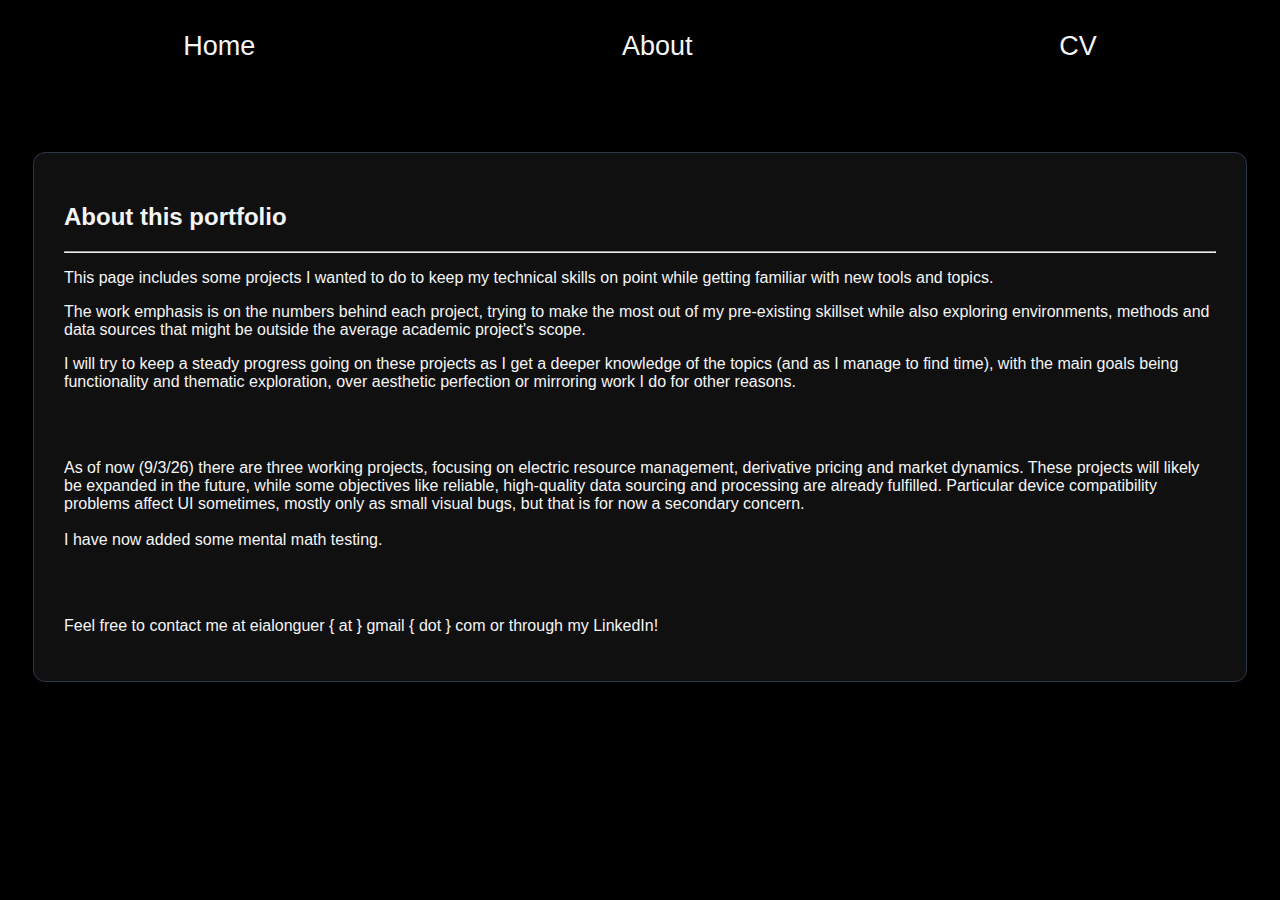
<file: about/index.html>
<!DOCTYPE html>
<html>
    <head>
        <title>Portfolio Home - Eiko Alonso Guerrero</title>
        <link rel="stylesheet" href="../css/about.css" type="text/css">
        <meta name="viewport" content="width=device-width, initial-scale=1.0">
    </head>

    <body>
        <div id="header">
            <div id="menu">
                <ul id="menulinks">
                <li><a class="link" href="../index.html"><br>Home</a></li>
                <li><a class="link" href="../about/index.html"><br>About</a></li>
                <li><a class="link" href="../CV.pdf"><br>CV</a></li>
                </ul>
            </div>
        </div>

        <div id="about">
            <div id="about-content">
                <h2>About this portfolio</h2>
                <hr>
                <p>
                    This page includes some projects I wanted to do to keep my technical skills on point while getting familiar with new tools and topics.
                </p>
                <p>
                    The work emphasis is on the numbers behind each project, trying to make the most out of my pre-existing skillset while also exploring 
                    environments, methods and data sources that might be outside the average academic project's scope.                    
                </p>
                <p>
                    I will try to keep a steady progress going on these projects as I get a deeper knowledge of the topics (and as I manage to find time),
                    with the main goals being functionality and thematic exploration, over aesthetic perfection or mirroring work I do for other reasons.
                </p>
                <br><br>
                <p>
                    As of now (9/3/26) there are three working projects, focusing on electric resource management, derivative pricing and market dynamics.
                    These projects will likely be expanded in the future, while some objectives like reliable, high-quality data sourcing and processing are already fulfilled.
                    Particular device compatibility problems affect UI sometimes, mostly only as small visual bugs, but that is for now a secondary concern.
                    <br> <br>   
                    I have now added some mental math testing.
                </p>
                <br><br>
                <p>
                    Feel free to contact me at eialonguer { at } gmail { dot } com or through my LinkedIn! 
                </p>
            </div>
        </div>
    </body>
</file>
<file: css/about.css>
#menu{
    display: flex;
    position: relative;
    top: 0;
    left: 0;
    padding-top: 0;
    height: fit-content;
    width: 100%;
    font-size: 3lvh;
    z-index: 10;
    align-items: center;
    justify-content: space-around;
    font-family: Arial;
    background-color: black;
}

#menulinks{
    width: 100%;
    height: 100%;
    position: relative;
    display: flex;
    align-items: center;
    justify-content: space-around;
    margin: 0 0;
    padding-top: 0;
    padding-left: 0;
    padding-right: 0;
    padding-bottom: 0;
    font-family: Arial;
    user-select: none;
}

#menulinks li{
    margin: 0 0;
    padding:0 0;
    list-style: none;
    height: 100%;
}

#menulinks .link{
    padding-top: 24px;
    height: 100%;
    text-decoration: none;
    color: whitesmoke;
    max-height: 100%;
}

body {
    --bg-color: #000; /* Dark mode optimized for charts */
    --panel-bg: rgba(20,20,20,0.8);
    --text-primary: #e2e8f0;
    --accent-blue: #3b82f6;
    --accent-green: #10b981;
    --accent-red: #ef4444;
    --border-color: #2d3748;
    font-family: 'Inter', sans-serif;
    background-color: var(--bg-color);
    color: var(--text-primary);
    margin: 0;
    height: 100vh;       /* Full viewport height */
    display: flex;       /* Enable Flexbox */
    flex-direction: column; /* STACK Vertical: Menu on top, App below */
}

#about {
    position: relative; 
    z-index: 9999; /* Sit on top of everything, including Plotly */
    left: 0;
    top: 0;
    width: 100%; 
    height: 100%; 
    background-color: rgba(0, 0, 0, 0.7); /* Black w/ opacity */
}

#about-content {
    background-color: var(--panel-bg);
    margin: 10vh auto; /* 10% from top, centered horizontally */
    padding: 30px;
    border: 1px solid var(--border-color);
    border-radius: 12px;
    width: 90%;
    max-width: 95lvw;
    box-shadow: 0 10px 25px rgba(0,0,0,0.5);
    color: whitesmoke;
    position: relative;
}
</file>
